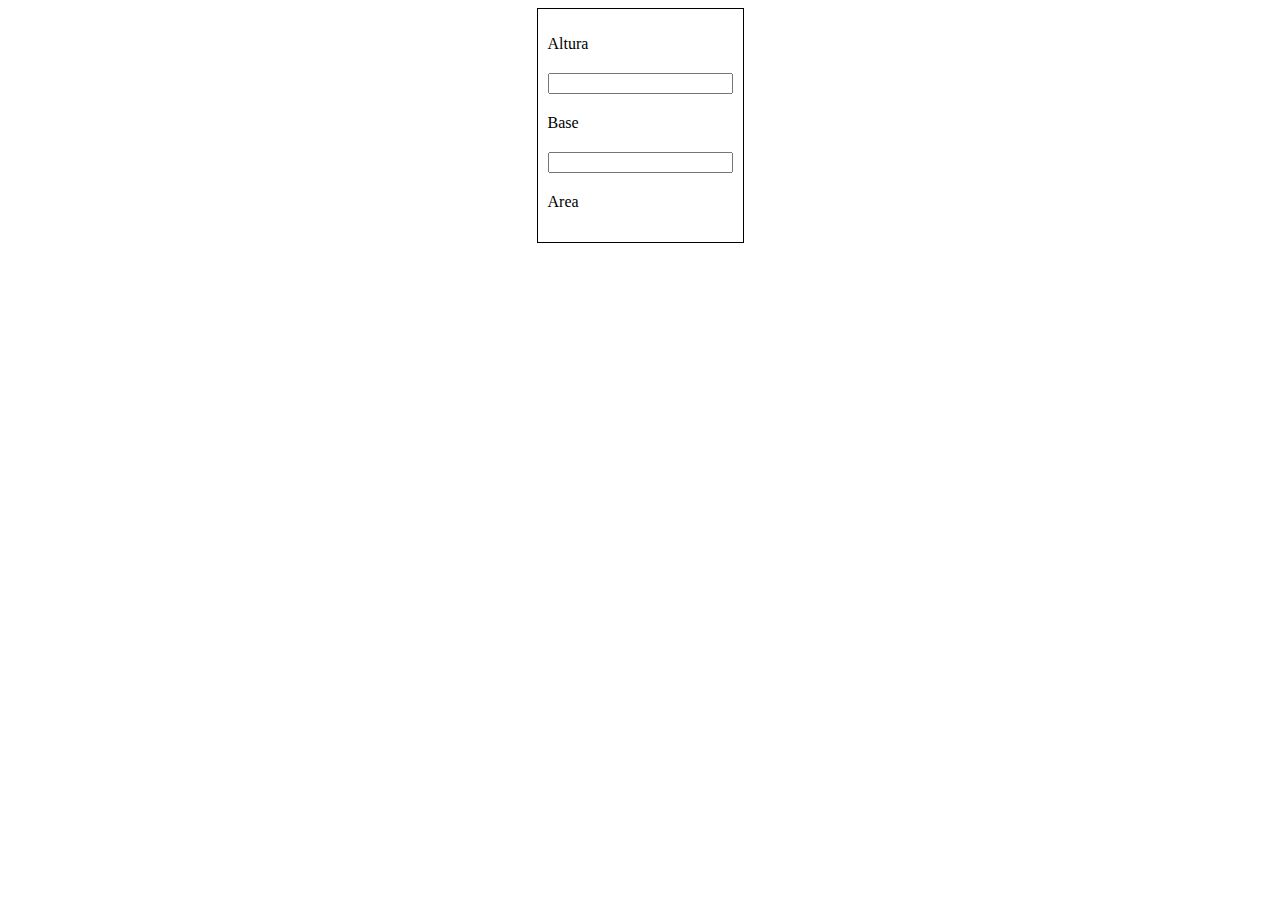
<file: Exercicios JS/Ficha B/Area/index.html>
<!DOCTYPE html>
<html lang="en">
<head>
    <meta charset="UTF-8">
    <meta http-equiv="X-UA-Compatible" content="IE=edge">
    <meta name="viewport" content="width=device-width, initial-scale=1.0">
    <title>Document</title>
    <link rel="stylesheet" href="style.css">
</head>
<body>
    <div>
        <p>Altura</p>
        <input type="number">
        <p>Base</p>
        <input type="number">
        <p>Area</p>
        <h1></h1>
    </div>

    <script src="script.js"></script>
</body>
</html>
</file>
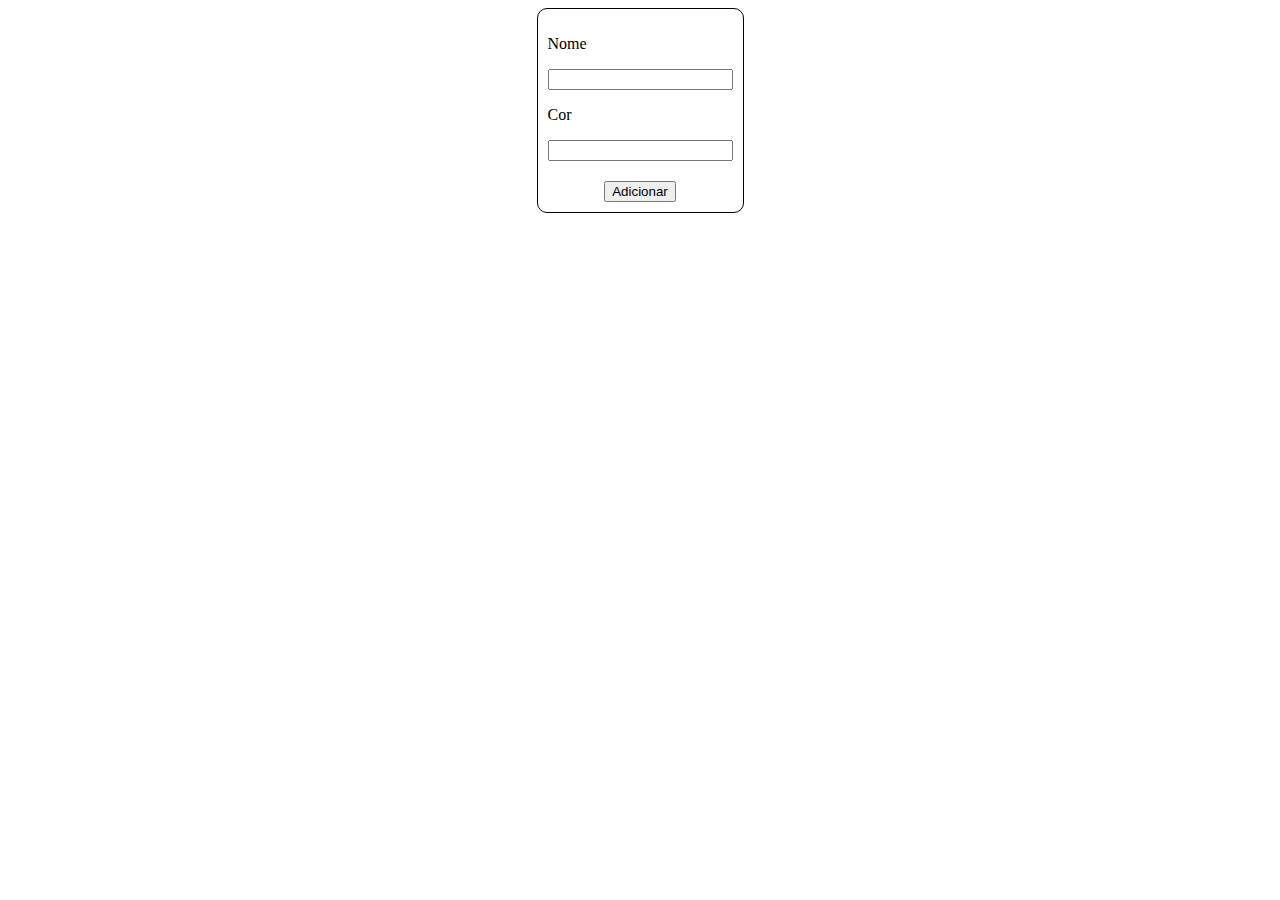
<file: Exercicios JS/Ficha B/Nome_Cor/index.html>
<!DOCTYPE html>
<html lang="en">
<head>
    <meta charset="UTF-8">
    <meta http-equiv="X-UA-Compatible" content="IE=edge">
    <meta name="viewport" content="width=device-width, initial-scale=1.0">
    <title>Document</title>
    <link rel="stylesheet" href="style.css">
</head>
<body>
    <main>
        <p>Nome</p>
        <input class="nome" type="text">
        <p>Cor</p>
        <input class="cor" type="text">

        <button>Adicionar</button>
    </main>

    <div class="saida"></div>
    
    <script src="script.js"></script>
</body>
</html>
</file>
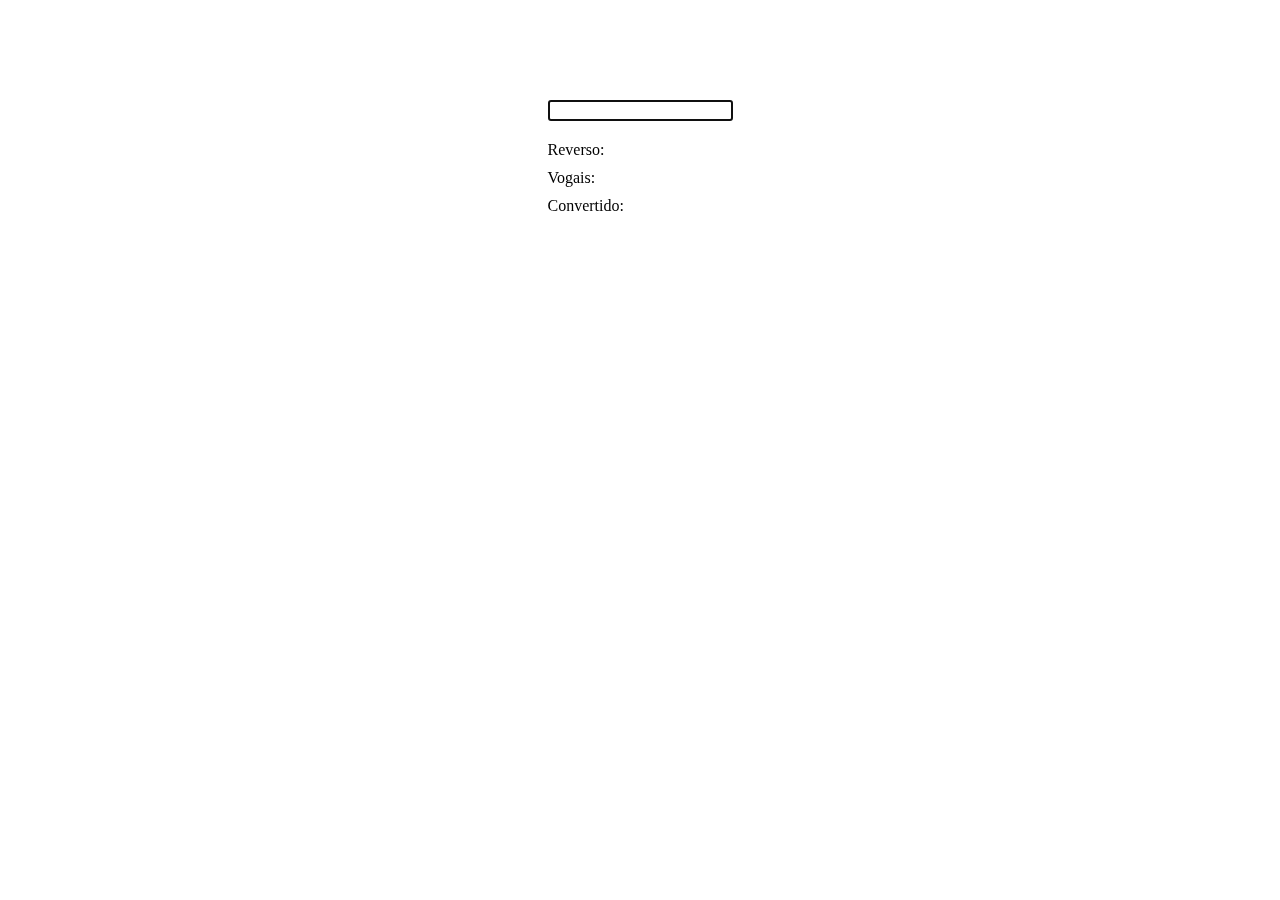
<file: Exercicios JS/Ficha B/ReverterString/index.html>
<!DOCTYPE html>
<html lang="en">
  <head>
    <meta charset="UTF-8" />
    <meta http-equiv="X-UA-Compatible" content="IE=edge" />
    <meta name="viewport" content="width=device-width, initial-scale=1.0" />
    <title>Document</title>
    <link rel="stylesheet" href="style.css" />
  </head>
  <body>
    <main>
      <input type="text" autofocus />
      <div class="saida">
        <label>
          <span>Reverso:</span>
          <div></div>
        </label>
        <label>
          <span>Vogais:</span>
          <div></div>
        </label>
        <span>Convertido:</span>
        <div></div>
      </div>
    </main>

    <script src="script.js"></script>
  </body>
</html>
</file>
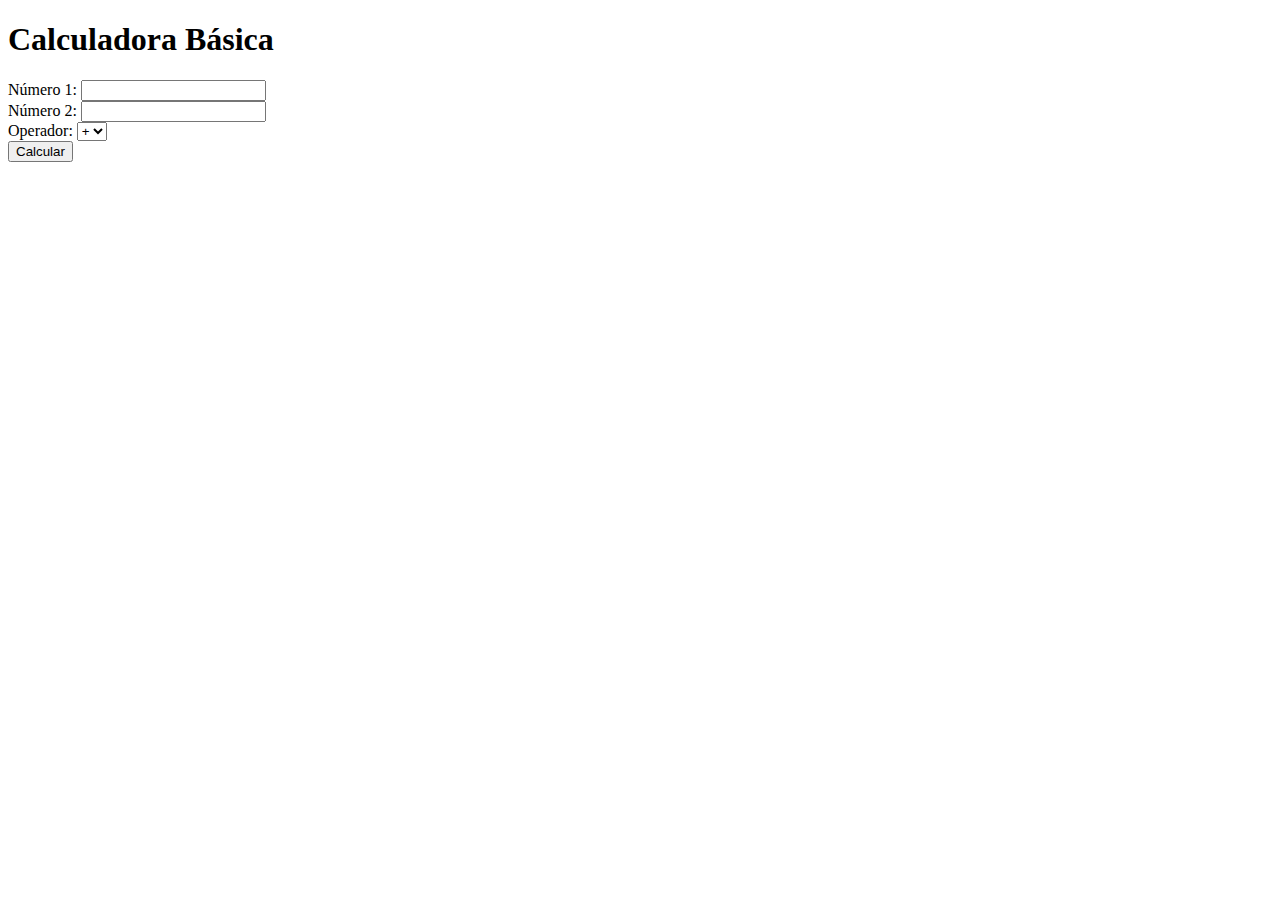
<file: Exercicios JS/Exercicios5A/2.html>
<!DOCTYPE html>
<html>

<head>
    <title>Calculadora Básica</title>
</head>

<body>
    <h1>Calculadora Básica</h1>

    <label for="input1">Número 1:</label>
    <input type="number" id="input1"><br>

    <label for="input2">Número 2:</label>
    <input type="number" id="input2"><br>

    <label for="operador">Operador:</label>
    <select id="operador">
    <option value="+">+</option>
    <option value="-">-</option>
    <option value="*">*</option>
    <option value="/">/</option>
  </select><br>

    <button onclick="calcular()">Calcular</button>

    <p id="resultado"></p>

    <script>
        function calcular() {
            var input1 = parseFloat(document.getElementById("input1").value); // obtém o valor do primeiro input como número
            var input2 = parseFloat(document.getElementById("input2").value); // obtém o valor do segundo input como número
            var operador = document.getElementById("operador").value; // obtém o operador selecionado no select

            var resultado; // variável para armazenar o resultado da operação

            if (operador === "+") {
                resultado = input1 + input2; // adiciona os dois números
            } else if (operador === "-") {
                resultado = input1 - input2; // subtrai o segundo número do primeiro número
            } else if (operador === "*") {
                resultado = input1 * input2; // multiplica os dois números
            } else if (operador === "/") {
                resultado = input1 / input2; // divide o primeiro número pelo segundo número
            }

            document.getElementById("resultado").innerHTML = "Resultado: " + resultado; // exibe o resultado na tag <p>
        }
    </script>
</body>

</html>
</file>
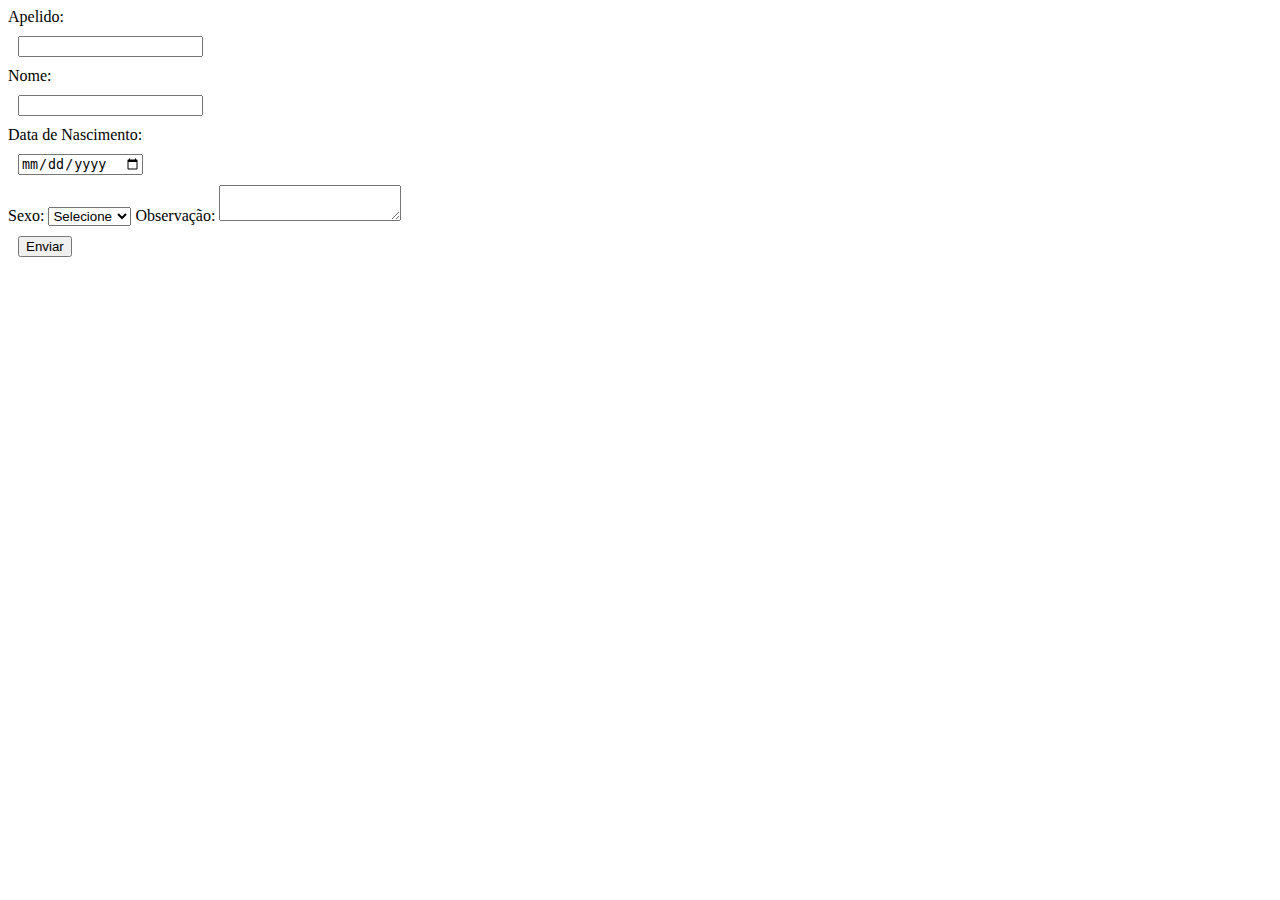
<file: Exercicios JS/Exercicios5A/3.html>
<!DOCTYPE html>
<html>

<head>
    <title>Formulário</title>
    <style>
        input {
            display: block;
            margin: 10px;
        }
        
        .invalid {
            border: 2px solid red;
        }
        
        .valid {
            border: 2px solid green;
        }
    </style>
</head>

<body>
    <form id="myForm">
        <label for="lastName">Apelido:</label>
        <input type="text" id="lastName" name="lastName">

        <label for="firstName">Nome:</label>
        <input type="text" id="firstName" name="firstName">

        <label for="birthDate">Data de Nascimento:</label>
        <input type="date" id="birthDate" name="birthDate">

        <label for="gender">Sexo:</label>
        <select id="gender" name="gender">
			<option value="">Selecione</option>
			<option value="M">Masculino</option>
			<option value="F">Feminino</option>
			<option value="O">Outro</option>
		</select>

        <label for="observation">Observação:</label>
        <textarea id="observation" name="observation"></textarea>

        <input type="button" value="Enviar" onclick="validateForm()">
    </form>

    <script>
        function validateForm() {
            let form = document.getElementById("myForm");
            let elements = form.elements;

            let valid = true;

            for (let i = 0; i < elements.length; i++) {
                if (elements[i].value === "") {
                    elements[i].classList.add("invalid");
                    valid = false;
                } else {
                    elements[i].classList.remove("invalid");
                    elements[i].classList.add("valid");
                }
            }

            if (!valid) {
                alert("Existem campos vazios.");
            }
        }
    </script>
</body>

</html>
</file>
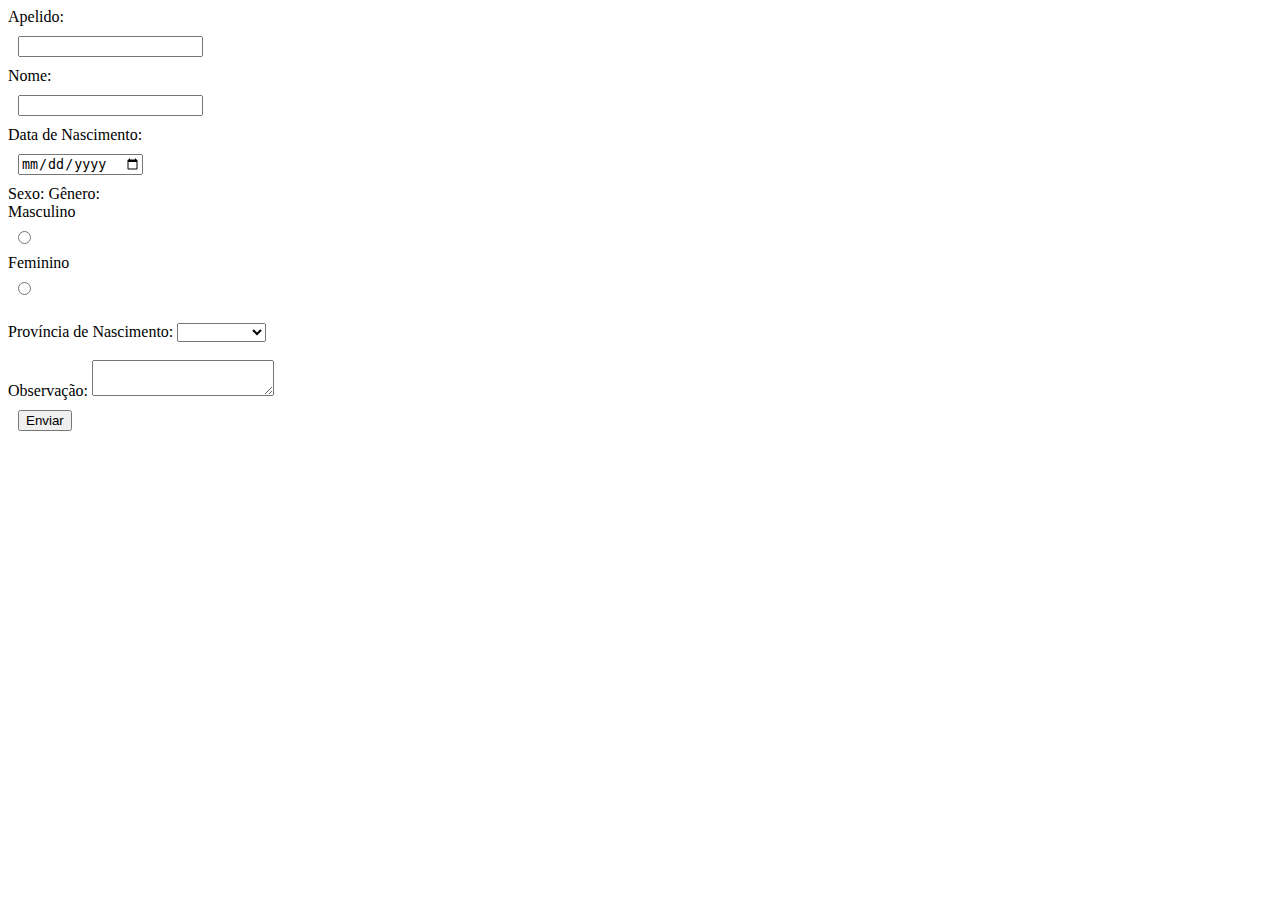
<file: Exercicios JS/Ficha B/Formulario/fornulario.html>
<!DOCTYPE html>
<html>

<head>
    <title>Formulário</title>
    <style>
        input {
            display: block;
            margin: 10px;
        }
        
        .invalid {
            border: 2px solid red;
        }
        
        .valid {
            border: 2px solid green;
        }
    </style>
</head>

<body>
    <form id="myForm">
        <label for="lastName">Apelido:</label>
        <input type="text" id="lastName" name="lastName">

        <label for="firstName">Nome:</label>
        <input type="text" id="firstName" name="firstName">

        <label for="birthDate">Data de Nascimento:</label>
        <input type="date" id="birthDate" name="birthDate">


        <label for="gender">Sexo:</label>
        <label>Gênero:</label><br>
        <label for="male">Masculino</label>
        <input type="radio" id="male" name="gender" value="M">
        <label for="female">Feminino</label>
        <input type="radio" id="female" name="gender" value="F"><br>
        <label for="prov-nasc">Província de Nascimento:</label>
        <select id="prov-nasc" name="prov-nasc">
			<option value=""></option>
			<option value="Maputo">Maputo</option>
			<option value="Gaza">Gaza</option>
			<option value="Inhambane">Inhambane</option>
			<option value="Sofala">Sofala</option>
			<option value="Manica">Manica</option>
		</select><br><br>

        <label for="observation">Observação:</label>

        <textarea id="observation" name="observation"></textarea>

        <input type="button" value="Enviar" onclick="validateForm()">
    </form>

    <script>
        function validateForm() {
            let form = document.getElementById("myForm");
            let elements = form.elements;

            let valid = true;

            for (let i = 0; i < elements.length; i++) {
                if (elements[i].value === "") {
                    elements[i].classList.add("invalid");
                    valid = false;
                } else {
                    elements[i].classList.remove("invalid");
                    elements[i].classList.add("valid");
                }
                if (elements[i].value == "") {
                    firstName.style.borderColor = "red";
                }
            }

            if (!valid) {
                alert("Existem campos vazios.");
            }
        }
    </script>
</body>

</html>
</file>
<file: Exercicios JS/Ficha B/Area/style.css>
div {
  margin: auto;
  width: fit-content;
  height: fit-content;
  border: 1px solid;
  padding: 10px;
}

input {
  display: block;
  margin: 20px 0;
}
</file>
<file: Exercicios JS/Ficha B/Nome_Cor/style.css>
main {
  text-align: center;
  padding: 10px;
  width: fit-content;
  height: fit-content;
  border: 1px solid;
  border-radius: 10px;
  margin: auto;
}

button {
  display: block;
  margin: auto;
  margin-top: 20px;
}

p {
  text-align: start;
}

.saida {
  display: flex;
  align-items: center;
  justify-content: center;
  margin: 150px auto;
}

.saida div {
  width: 100px;
  height: 100px;
  border: 1px solid;
  border-radius: 5px;
  display: flex;
  justify-content: center;
  align-items: center;
  margin: 20px;
  font-size: 2em;
}
</file>
<file: Exercicios JS/Ficha B/ReverterString/style.css>
.saida div {
  display: inline-block;
}

label {
  display: block;
  margin-bottom: 10px;
}

main {
  margin: 100px auto;
  width: fit-content;
  height: fit-content;
}

input {
  margin-bottom: 20px;
}
</file>
